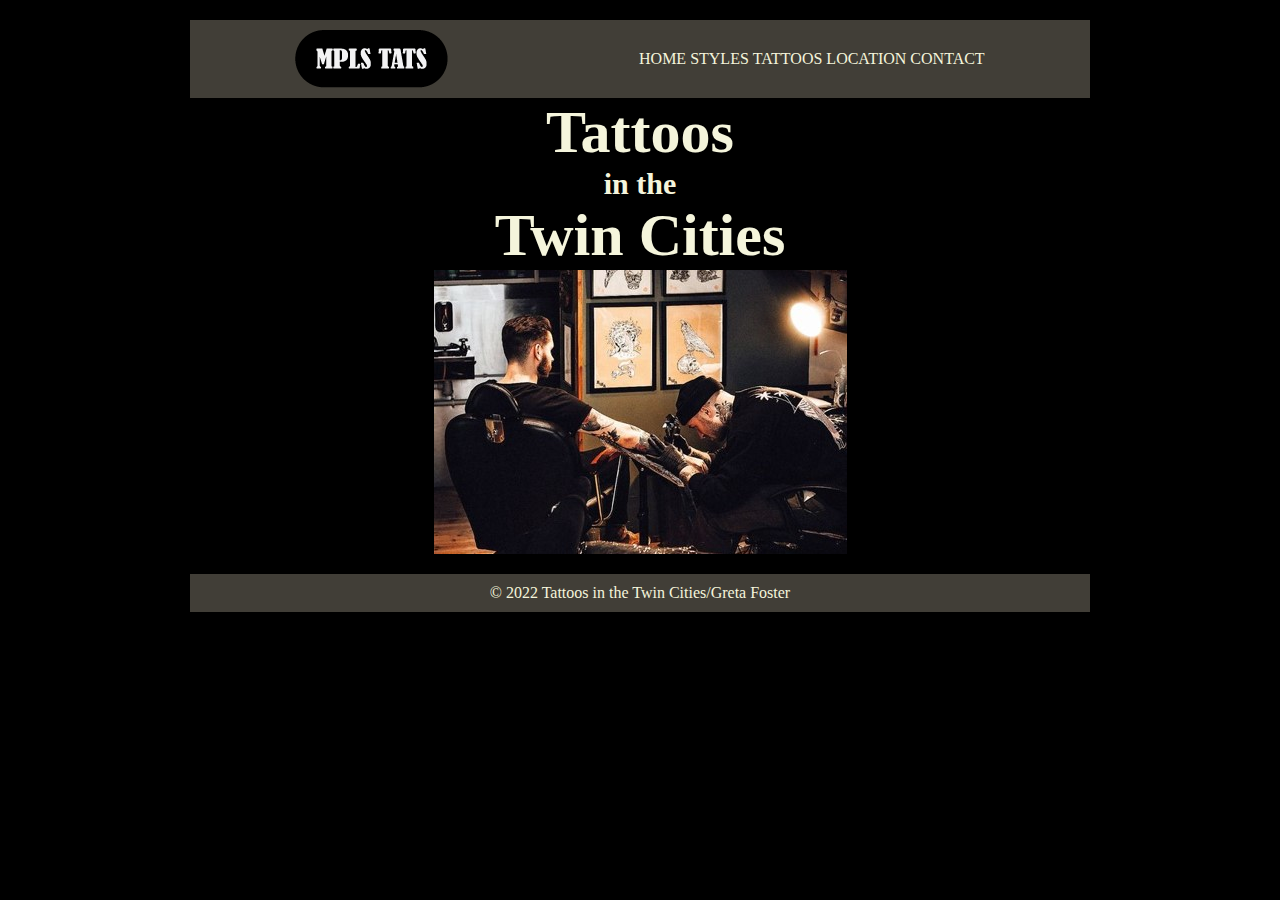
<file: index.html>
<!DOCTYPE html>
<html lang="en">
    <head>
        <meta charset="UTF-8">
        <meta http-equiv="X-UA-Compatible" content="IE-edge">
        <meta name="viewport" content="width-device-width, initial-scale=1.0">
        <title>Project 1 by Greta Foster</title>
        <link rel="stylesheet" href="main.css">
    </head>  
    <body>
        <header>
            <img src="images/logo.png" alt="logo">

            <nav>
                <a href="index.html">HOME</a>
                <a href="stlyes.html">STYLES</a>
                <a href="tattoos.html">TATTOOS</a>
                <a href="location.html">LOCATION</a>
                <a href="contact.html">CONTACT</a>
            </nav>
        </header>
      <section>
            <p>
                <h1>Tattoos</h1><h2>in the</h2><h1>Twin Cities</h1>
                
            </p>
            <h2><img src="images/Screenshot 2022-10-24 115214.jpg"></h2>
           
      </section>
        

        <footer>
            <p>&copy; 2022 Tattoos in the Twin Cities/Greta Foster</p>
        </footer>
    </body>
    </html>
</file>
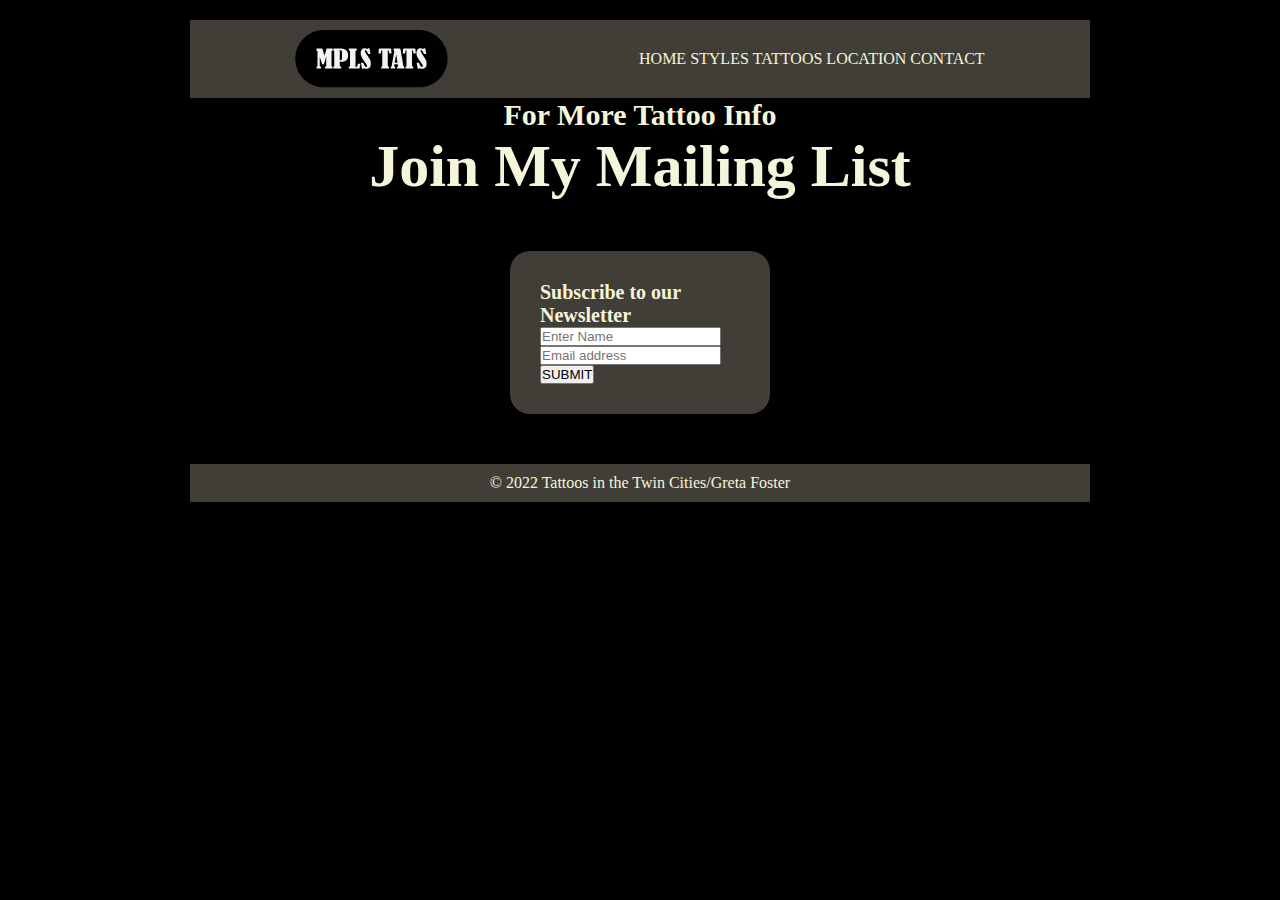
<file: contact.html>
<!DOCTYPE html>
<html lang="en">
    <head>
        <meta charset="UTF-8">
        <meta http-equiv="X-UA-Compatible" content="IE-edge">
        <meta name="viewport" content="width-device-width, initial-scale=1.0">
        <title>Project 1 by Greta Foster</title>
        <link rel="stylesheet" href="main.css">
    </head>  
    <body>
        <header>
            <img src="images/logo.png" alt="logo">

            <nav>
                <a href="index.html">HOME</a>
                <a href="stlyes.html">STYLES</a>
                <a href="tattoos.html">TATTOOS</a>
                <a href="location.html">LOCATION</a>
                <a href="contact.html">CONTACT</a>
            </nav>
        </header>
      <section>
            <p>
                <h2>For More Tattoo Info</h2>
                <h1>Join My Mailing List</h1>
            </p>
            <article>
                <form>
                    <h3>Subscribe to our Newsletter</h3>
                    <input type="text" placeholder="Enter Name" name="name" required>
                    <input type="text" placeholder="Email address" name="mail" required>
                    <button> SUBMIT</button>
                    
                </form>
</section>
        

        <footer>
            <p>&copy; 2022 Tattoos in the Twin Cities/Greta Foster</p>
        </footer>
    </body>
    </html>
</file>
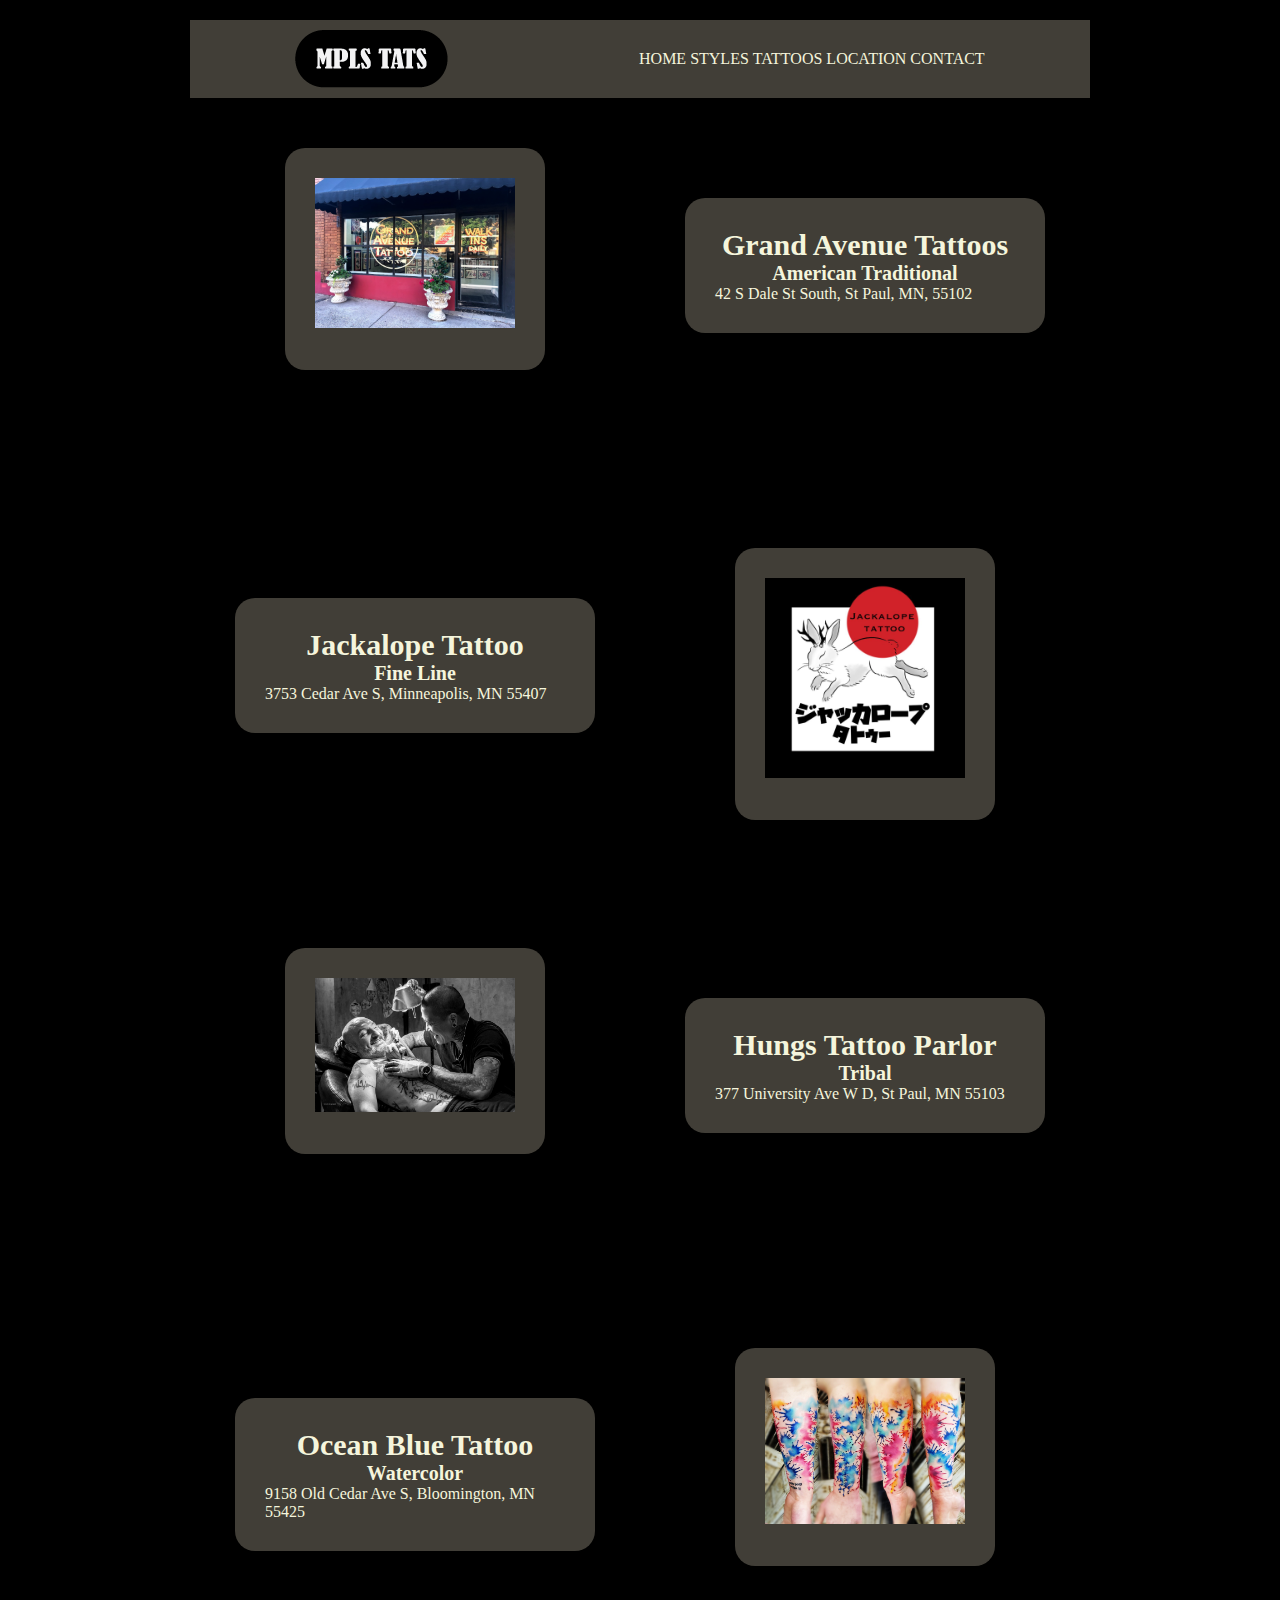
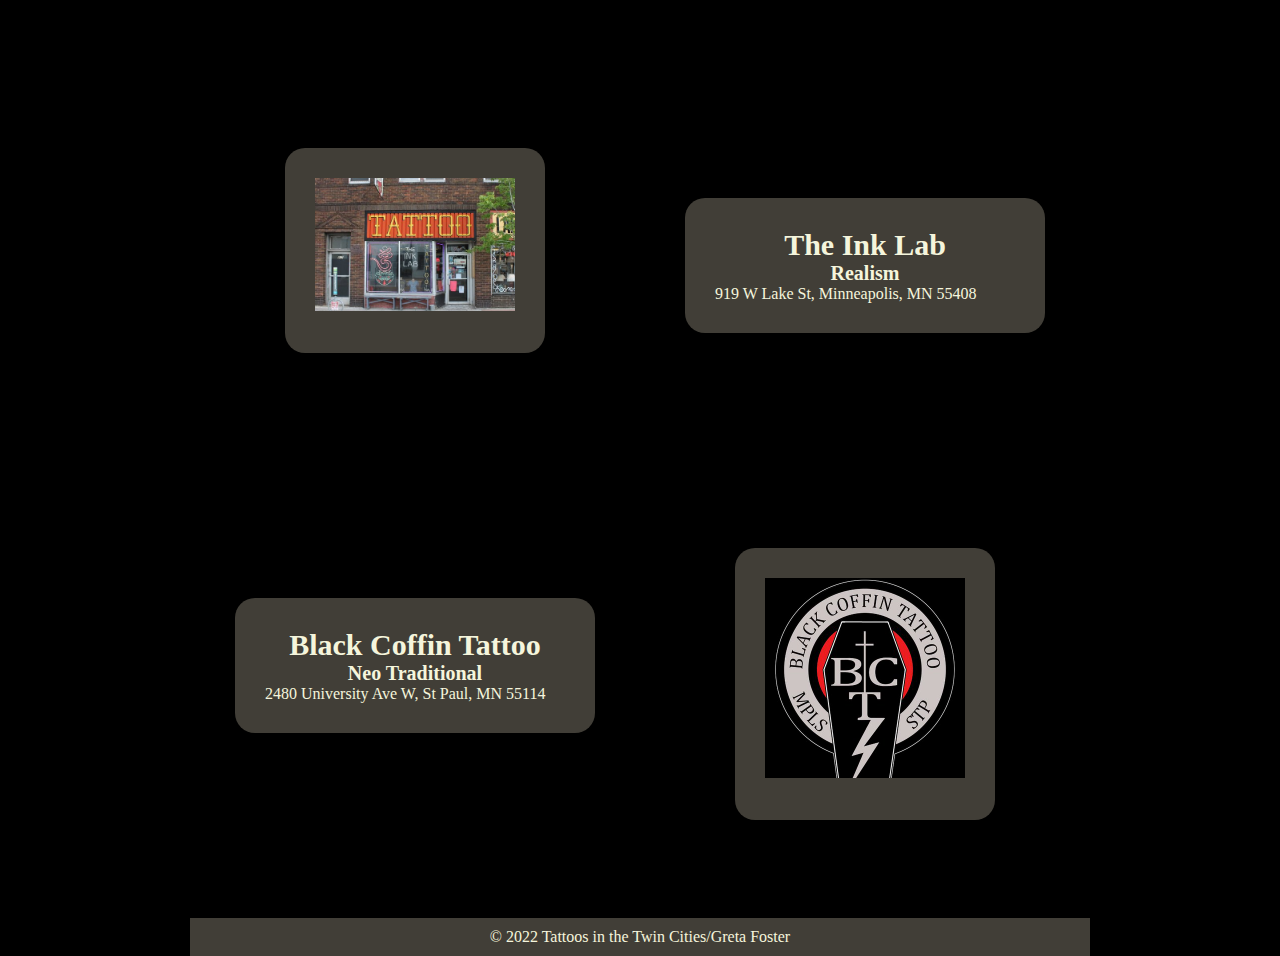
<file: location.html>
<!DOCTYPE html>
<html lang="en">
    <head>
        <meta charset="UTF-8">
        <meta http-equiv="X-UA-Compatible" content="IE-edge">
        <meta name="viewport" content="width-device-width, initial-scale=1.0">
        <title>Wireframe analysis by Greta Foster</title>
        <link rel="stylesheet" href="main.css">
    </head>  
    <body>
        <header>
            <img src="images/logo.png" alt="logo">

            <nav>
                <a href="index.html">HOME</a>
                <a href="stlyes.html">STYLES</a>
                <a href="tattoos.html">TATTOOS</a>
                <a href="location.html">LOCATION</a>
                <a href="contact.html">CONTACT</a>
            </nav>
        </header>
        <body>
            <section class="flex">
                <div id="div4">
                    <article>
                        <img src="images/american-traditional-grand-avenue.jpg">
                    </article>
                </div>
                
                <div id="div5">
                    <article id="article1">
                        <h2>Grand Avenue Tattoos</h2>
                        <h3>American Traditional</h3>
                        <h4>42 S Dale St South, St Paul, MN, 55102</h4>
                    </article>
                </div>
              </section>
              <section class="flex">
              <div id="div4">
                <article id="article1">
                    <h2>Jackalope Tattoo</h2>
                    <h3>Fine Line</h3>
                    <h4>3753 Cedar Ave S, Minneapolis, MN 55407</h4>
                </article>
            </div>
              
                <div id="div5">
                    <article>
                        <img src="images/fine-line-jackalope-tattoo-shop.jpg">
                    </article>
                </div>
              </section>
              <section class="flex">
                <div id="div4">
                    <article>
                        <img src="images/tribal-hungs-tattoo-parlor.jpg">
                    </article>
                </div>
                
                <div id="div5">
                    <article id="article1">
                        <h2>Hungs Tattoo Parlor</h2>
                        <h3>Tribal</h3>
                        <h4>377 University Ave W D, St Paul, MN 55103</h4>
                    </article>
                </div>
              </section>
              <section class="flex">
              <div id="div4">
                <article id="article1">
                    <h2>Ocean Blue Tattoo</h2>
                    <h3>Watercolor</h3>
                    <h4>9158 Old Cedar Ave S, Bloomington, MN 55425</h4>
                </article>
            </div>
              
                <div id="div5">
                    <article>
                        <img src="images/watercolor-ocean-blue-tattoo-studio.jpg">
                    </article>
                </div>
              </section>
              <section class="flex">
                <div id="div4">
                    <article>
                        <img src="images/realism-the-ink-lab.jpg">
                    </article>
                </div>
                
                <div id="div5">
                    <article id="article1">
                        <h2>The Ink Lab</h2>
                        <h3>Realism</h3>
                        <h4>919 W Lake St, Minneapolis, MN 55408</h4>
                    </article>
                </div>
              </section>
              <section class="flex">
              <div id="div4">
                <article id="article1">
                    <h2>Black Coffin Tattoo</h2>
                    <h3>Neo Traditional</h3>
                    <h4>2480 University Ave W, St Paul, MN 55114</h4>
                </article>
            </div>
              
                <div id="div5">
                    <article>
                        <img src="images/neotraditional-black-coffin-tattoo.jpg">
                    </article>
                </div>
              </section>
        </body>

        

        <footer>
            <p>&copy; 2022 Tattoos in the Twin Cities/Greta Foster</p>
        </footer>
    </body>
    </html>
</file>
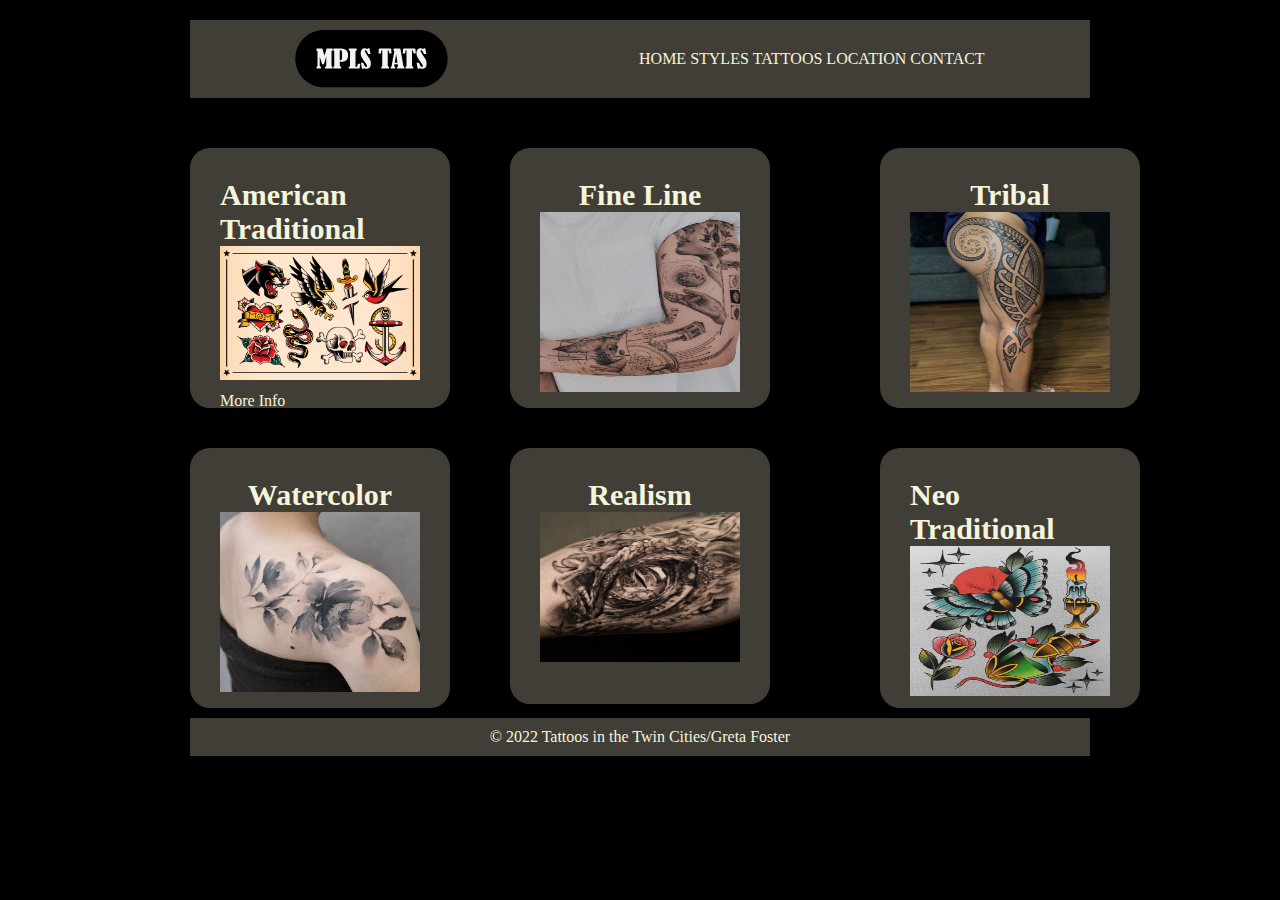
<file: stlyes.html>
<!DOCTYPE html>
<html lang="en">
    <head>
        <meta charset="UTF-8">
        <meta http-equiv="X-UA-Compatible" content="IE-edge">
        <meta name="viewport" content="width-device-width, initial-scale=1.0">
        <title>Wireframe analysis by Greta Foster</title>
        <link rel="stylesheet" href="main.css">
        
    </head>  
    <body>
        <header>
            <img src="images/logo.png" alt="logo">

            <nav>
                <a href="index.html">HOME</a>
                <a href="stlyes.html">STYLES</a>
                <a href="tattoos.html">TATTOOS</a>
                <a href="location.html">LOCATION</a>
                <a href="contact.html">CONTACT</a>
            </nav>
        </header>
        <body>
      <section class="flex">
        <div id="div1">
            <article id="article3">
                <h2>American Traditional</h2>
                <img src="images/American-Traditional-spread.jpg">
                <nav>
                    <a href="tattoos.html">More Info</a>
                </nav>
            </article>
        </div>
        <div id="div3">
            <article id="article3">
                <h2>Fine Line</h2>
                <img src="images/fine-line-arm.jpg" height="180" width="110">
            </article>
        </div>
        <div id="div2">
            <article id="article3">
                <h2>Tribal</h2>
                <img src="images/tribal-leg.jpg" height="180">
            </article>
        </div>

      </section>
      <section class="flex">
        <div id="div1">
            <article id="article3">
                <h2>Watercolor</h2>
            <img src="images/watercolor-flower.jpg" height="180">
            </article>
        </div>
        <div id="div3">
            <article>
                <h2>Realism</h2>
                <img src="images/realism-eye.jpg" height="150">
            </article>
        </div>
        <div id="div2">
            <article id="article3">
                <h2>Neo Traditional</h2>
                <img src="images/neotraditional-spread.jpg" height="150">
            </article>
        </div>
      </section>
          
      </body>

       

        <footer>
            <p>&copy; 2022 Tattoos in the Twin Cities/Greta Foster</p>
        </footer>
    </body>
    </html>
</file>
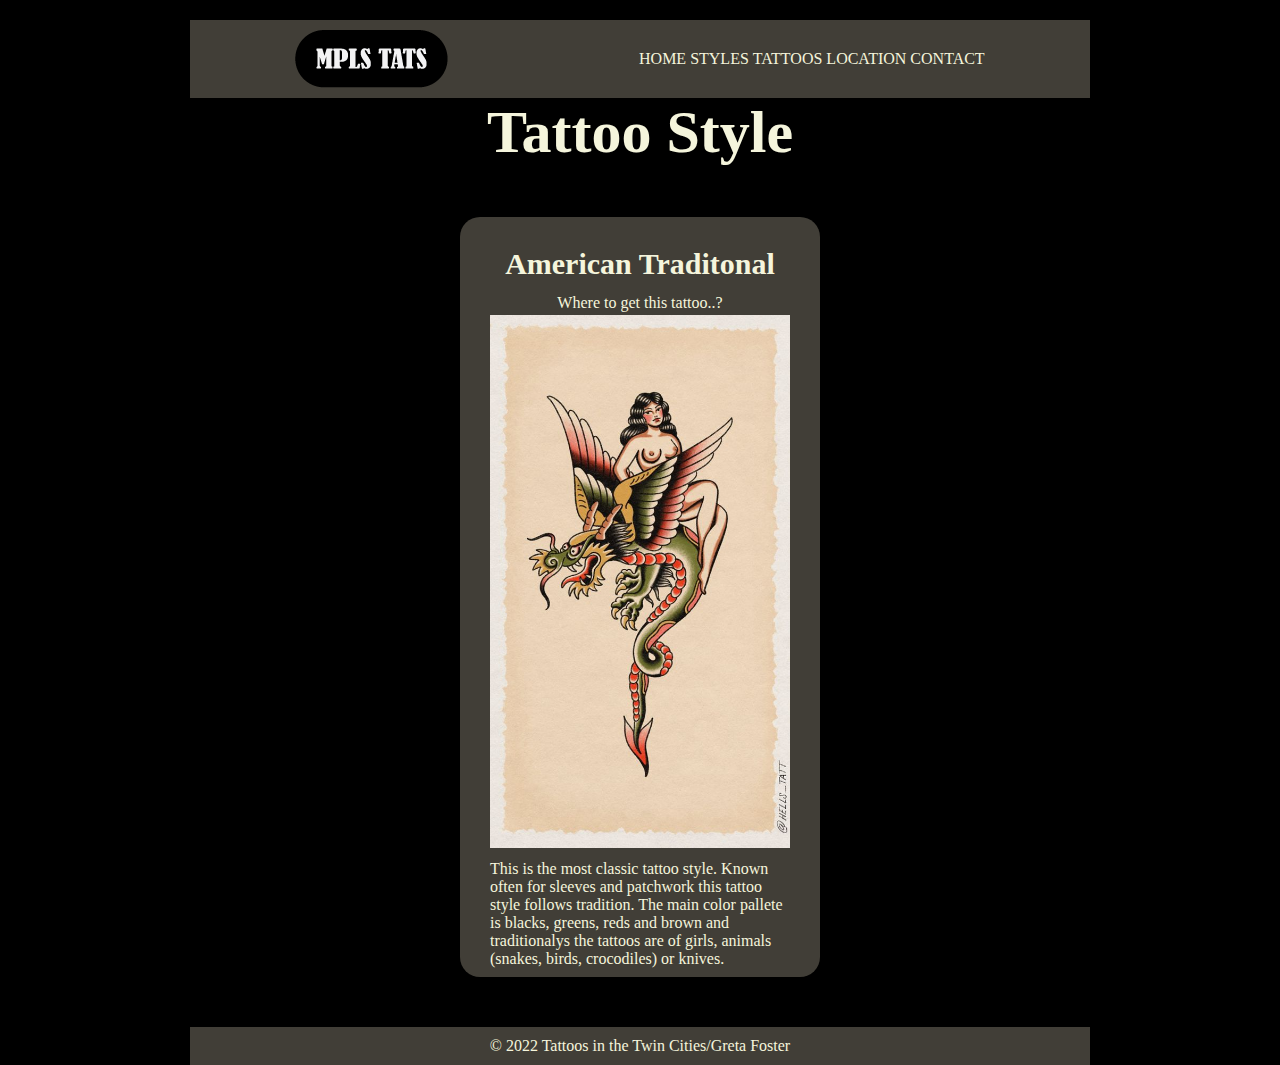
<file: tattoos.html>
<!DOCTYPE html>
<html lang="en">
    <head>
        <meta charset="UTF-8">
        <meta http-equiv="X-UA-Compatible" content="IE-edge">
        <meta name="viewport" content="width-device-width, initial-scale=1.0">
        <title>Wireframe analysis by Greta Foster</title>
        <link rel="stylesheet" href="main.css">
    </head>  
    <body>
        <header>
            <img src="images/logo.png" alt="logo">

            <nav>
                <a href="index.html">HOME</a>
                <a href="stlyes.html">STYLES</a>
                <a href="tattoos.html">TATTOOS</a>
                <a href="location.html">LOCATION</a>
                <a href="contact.html">CONTACT</a>
            </nav>
        </header>
      <section>
            <p>
                <h1>Tattoo Style</h1>
            </p>
           
      </section>
      <article id="article2"> 
        <h2>American Traditonal</h2>
        <h2><nav>
            <a href="location.html">Where to get this tattoo..?</a>
          </nav></h2>
        <img src="images/american-traditional-dragon.jpg" alt="American-Traditional-Snake">
        <h4>This is the most classic tattoo style. Known often for sleeves and patchwork this tattoo style follows tradition. The main color pallete is blacks, greens, reds and brown and traditionalys the tattoos are of girls, animals (snakes, birds, crocodiles) or knives.</h4>
    </article>
        

        <footer>
            <p>&copy; 2022 Tattoos in the Twin Cities/Greta Foster</p>
        </footer>
    </body>
    </html>
</file>
<file: main.css>
* {
    margin: 0;
    padding: 0;
}
h1, h2, h3, h4, h5, h6, p, a, li {
    font-family: 'Times New Roman', Times, serif;
    font-size: 16px;
    font-weight: normal;
    color:beige;
    text-decoration: none;
}

h1{
    font-size: 60px;
    font-weight: bold;
    display: flex;
    justify-content: center;
}
h2{
    font-size: 30px;
    font-weight: bold;
    display: flex;
    justify-content: center;
}
h3{
    font-size: 20px;
    font-weight: bold;
    display: flex;
    justify-content: center;
}

header{
    background-color: rgb(65, 62, 55);
    padding: 10px;
    display: flex;
    justify-content: space-around;
    align-items: center;
    margin-top: 20px;
}
.flex {
    display: flex
}
#div1 {
    width: 23.33%;
    float: left;
    height: 300px;
}
#div2 {
    width: 23.33%;
    float: right;
    height: 300px;
}
#div3 {
    width: 53%;
    margin: 0 auto;
    height: 300px;
}
#div4 {
    width: 50%;
    float: left;
    height: 400px;
}
#div5 {
    width: 50%;
    float: right;
    height: 400px;
}
#article1 {
    background-color: rgb(65, 62, 55);
    width: 300px;
    margin: 100px auto;
    padding: 30px;
    border-radius: 20px;
}
#article2 {
    background-color: rgb(65, 62, 55);
    width: 300px;
    height: 700px;
    margin: 50px auto;
    padding: 30px;
    border-radius: 20px;
}
#article3 {
    background-color: rgb(65, 62, 55);
    width: 200px;
    height: 200px;
    margin: 50px auto;
    padding: 30px;
    border-radius: 20px;
}
article {
    background-color: rgb(65, 62, 55);
    width: 200px;
    margin: 50px auto;
    padding: 30px;
    border-radius: 20px;
}
article img {
    width: 100%;
    margin-bottom: 8px;
}

footer{
    background-color: rgb(65, 62, 55);
    padding: 10px;
    display: flex;
    justify-content: space-around;
    align-items: center;
    margin-top: 20px;
}
body{
    max-width: 900px;
    margin: 0px auto;
    background-color: black;
}
a:hover {
    color: black;
}
.form {
    width: 400px;
    margin: 20px auto;
}
.form input {
    font-size: 1.25em;
    display: block;
    width: 300px;
    margin: 10px auto;
    padding: 6px
}
.form-button {
    text-align: center;
    background-color: #222;
    width: 300px;
    margin: 0px auto;
    padding: 6px
}
.form-button a {
    color: #fff;
    font-size: 1.25em
}
</file>
